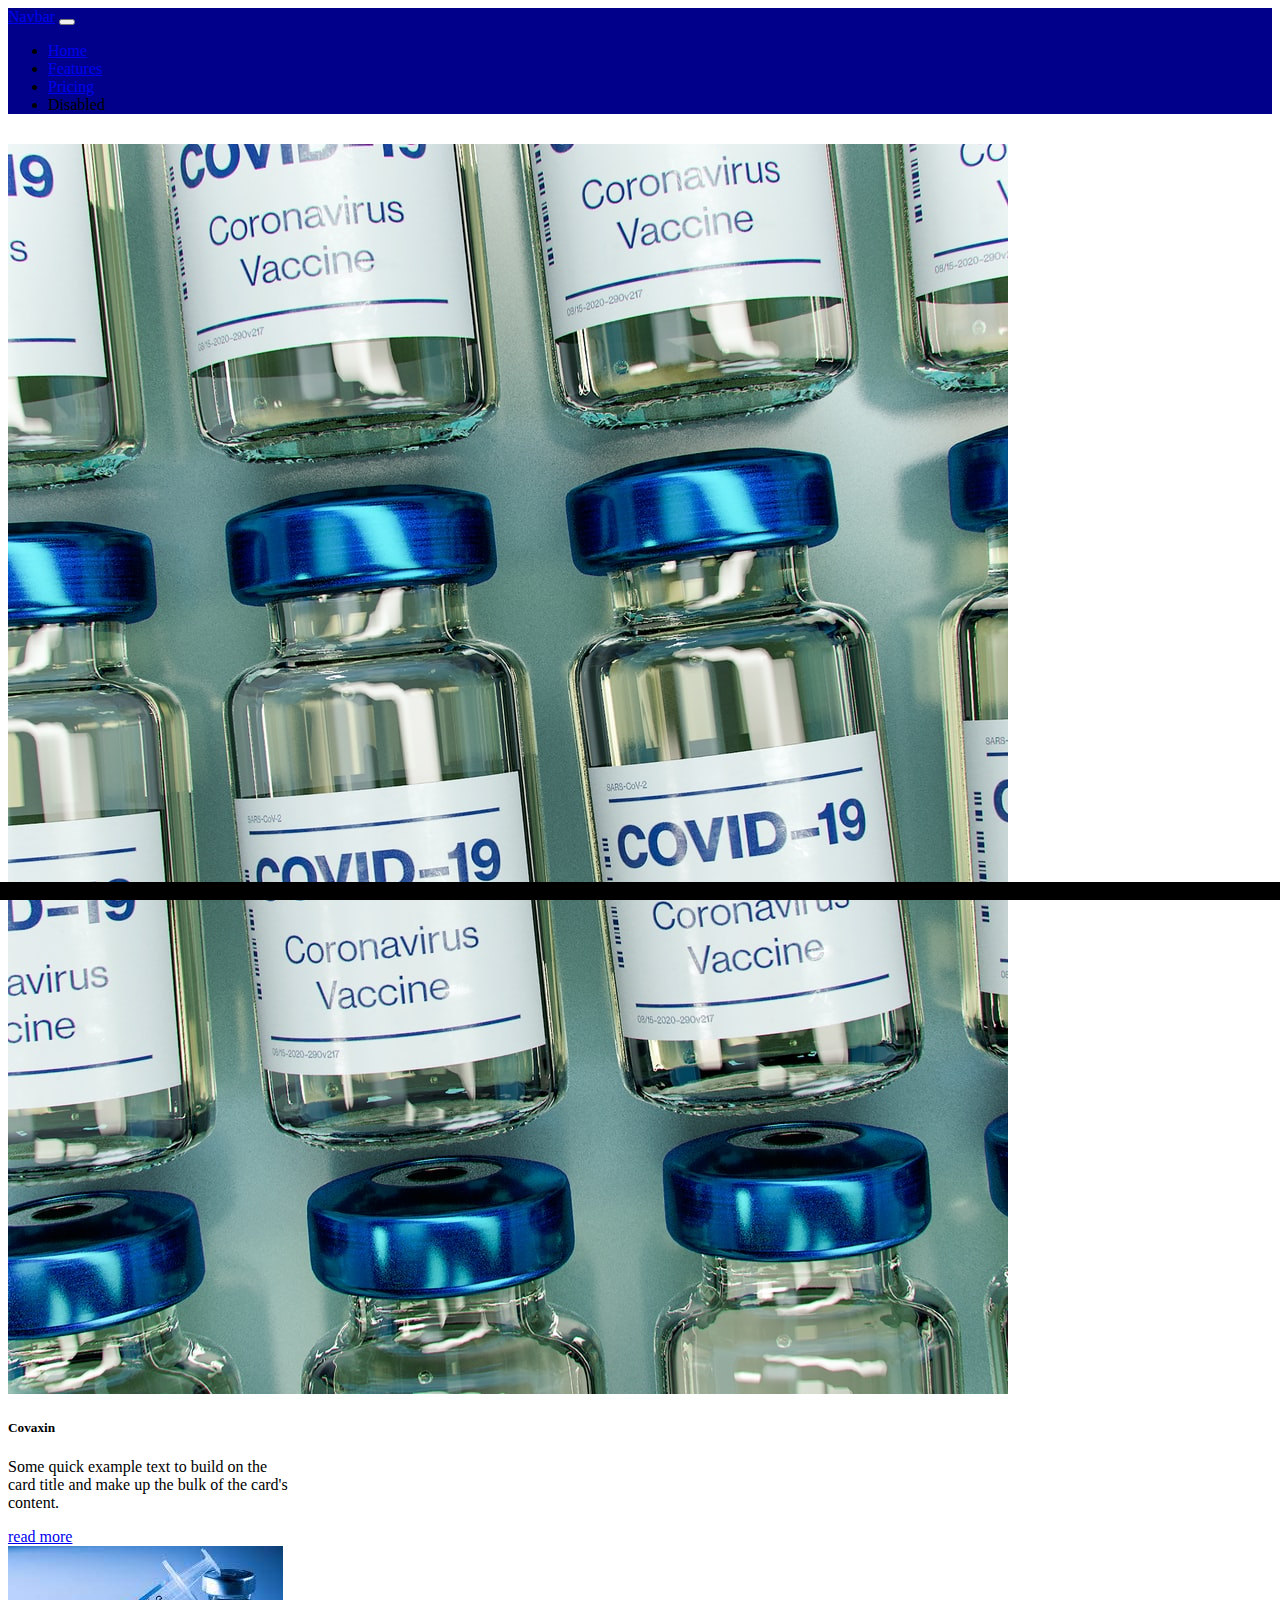
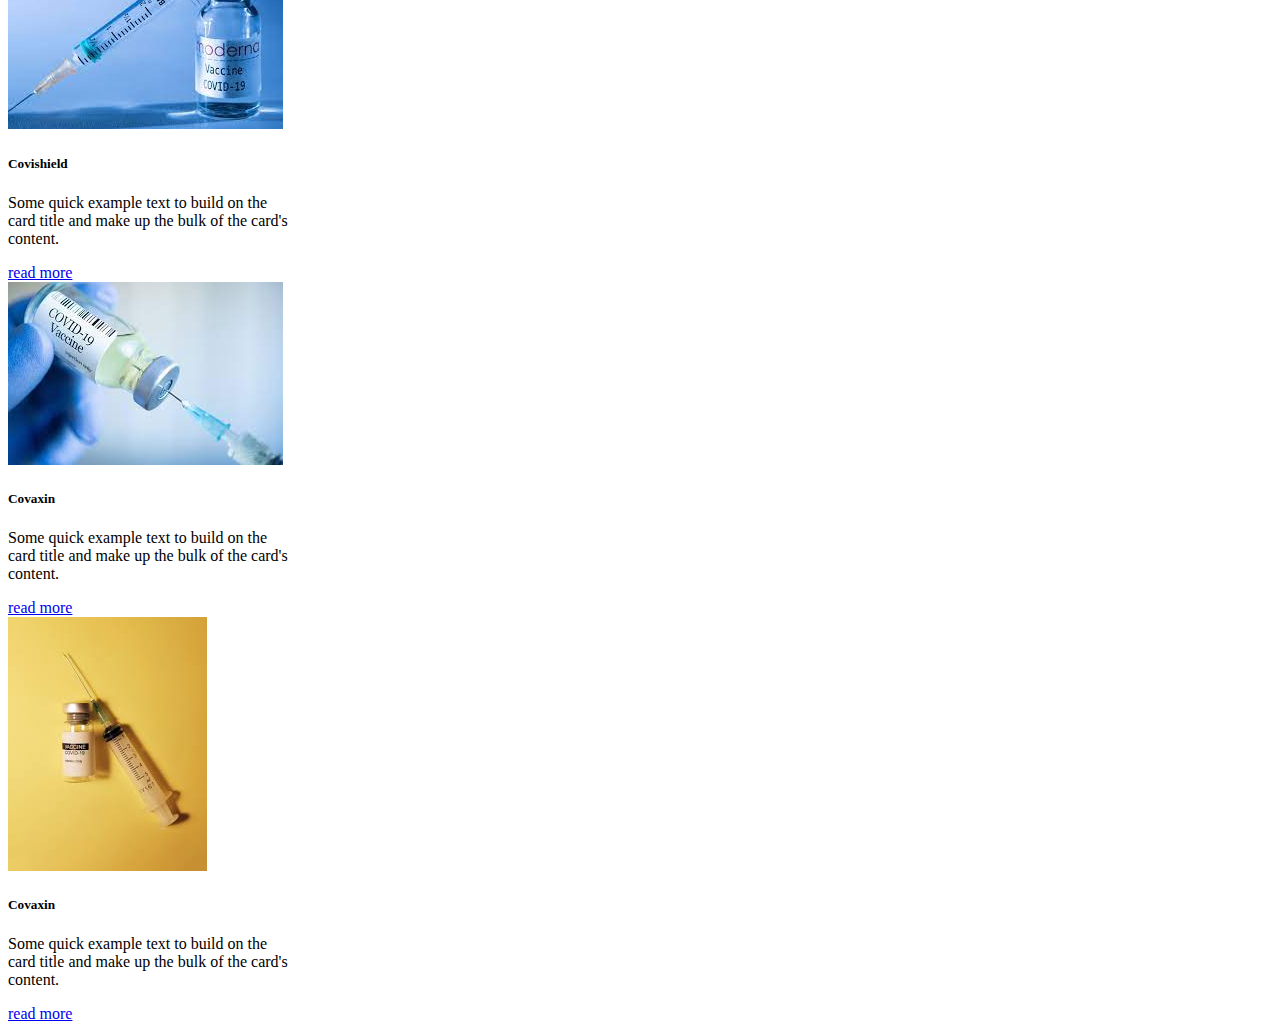
<file: in.html>
<!DOCTYPE html>
<html lang="en">
<head>
    <meta charset="UTF-8">
    <meta http-equiv="X-UA-Compatible" content="IE=edge">
    <meta name="viewport" content="width=device-width, initial-scale=1.0">
    <title>bootstrap</title>
    <!-- CSS only -->
<link href="https://cdn.jsdelivr.net/npm/bootstrap@5.1.1/dist/css/bootstrap.min.css" rel="stylesheet" integrity="sha384-F3w7mX95PdgyTmZZMECAngseQB83DfGTowi0iMjiWaeVhAn4FJkqJByhZMI3AhiU" crossorigin="anonymous">
<link  rel="stylesheet" href="style.css">
</head>
<body>
    <nav class="navbar navbar-expand-lg navbar-light  mynav">
        <div class="container-fluid">
          <a class="navbar-brand" href="#">Navbar</a>
          <button class="navbar-toggler" type="button" data-bs-toggle="collapse" data-bs-target="#navbarNav" aria-controls="navbarNav" aria-expanded="false" aria-label="Toggle navigation">
            <span class="navbar-toggler-icon"></span>
          </button>
          <div class="collapse navbar-collapse" id="navbarNav">
            <ul class="navbar-nav">
              <li class="nav-item">
                <a class="nav-link active" aria-current="page" href="#">Home</a>
              </li>
              <li class="nav-item">
                <a class="nav-link" href="#">Features</a>
              </li>
              <li class="nav-item">
                <a class="nav-link" href="#">Pricing</a>
              </li>
              <li class="nav-item">
                <a class="nav-link disabled">Disabled</a>
              </li>
            </ul>
          </div>
        </div>
      </nav>
      <div class="container full">
          <div class="row">
              <div class="col col-md-6 col-lg-3">
                <div class="card" style="width: 18rem;">
                    <img src="vaccine1.jpg" class="card-img-top" alt="...">
                    <div class="card-body">
                      <h5 class="card-title">Covaxin</h5>
                      <p class="card-text">Some quick example text to build on the card title and make up the bulk of the card's content.</p>
                      <a href="#" class="btn btn-primary">read more</a>
                    </div>
                  </div>

              </div>
              <div class="col col-md-6 col-lg-3">
                <div class="card" style="width: 18rem;">
                    <img src="vaccine2.jpg" class="card-img-top" alt="...">
                    <div class="card-body">
                      <h5 class="card-title">Covishield</h5>
                      <p class="card-text">Some quick example text to build on the card title and make up the bulk of the card's content.</p>
                      <a href="#" class="btn btn-primary">read more</a>
                    </div>
                  </div>

              </div>
              <div class="col col-md-6 col-lg-3">
                <div class="card" style="width: 18rem;">
                    <img src="vaccine3.jpg" class="card-img-top" alt="...">
                    <div class="card-body">
                      <h5 class="card-title">Covaxin</h5>
                      <p class="card-text">Some quick example text to build on the card title and make up the bulk of the card's content.</p>
                      <a href="#" class="btn btn-primary">read more</a>
                    </div>
                  </div>

              </div>
              <div class="col col-md-6 col-lg-3">
                <div class="card" style="width: 18rem;">
                    <img src="vaccine4.jpg" class="card-img-top" alt="...">
                    <div class="card-body">
                      <h5 class="card-title">Covaxin</h5>
                      <p class="card-text">Some quick example text to build on the card title and make up the bulk of the card's content.</p>
                      <a href="#" class="btn btn-primary">read more</a>
                    </div>
                  </div>

              </div>
          </div>
      </div>
       <!-- footer -->
       <footer class="myfooter">
        website created by sneha
    </footer>
    <!-- JavaScript Bundle with Popper -->
<script src="https://cdn.jsdelivr.net/npm/bootstrap@5.1.1/dist/js/bootstrap.bundle.min.js" integrity="sha384-/bQdsTh/da6pkI1MST/rWKFNjaCP5gBSY4sEBT38Q/9RBh9AH40zEOg7Hlq2THRZ" crossorigin="anonymous"></script>
</body>
</html>
</file>
<file: style.css>
.mynav{
    background-color:darkblue;
}
.full{
    margin-top: 30px;
}
.myfooter{
    position:fixed;
    bottom: 0;
    left: 0;
    width: 100vw;
    background-color:black;
}
</file>
